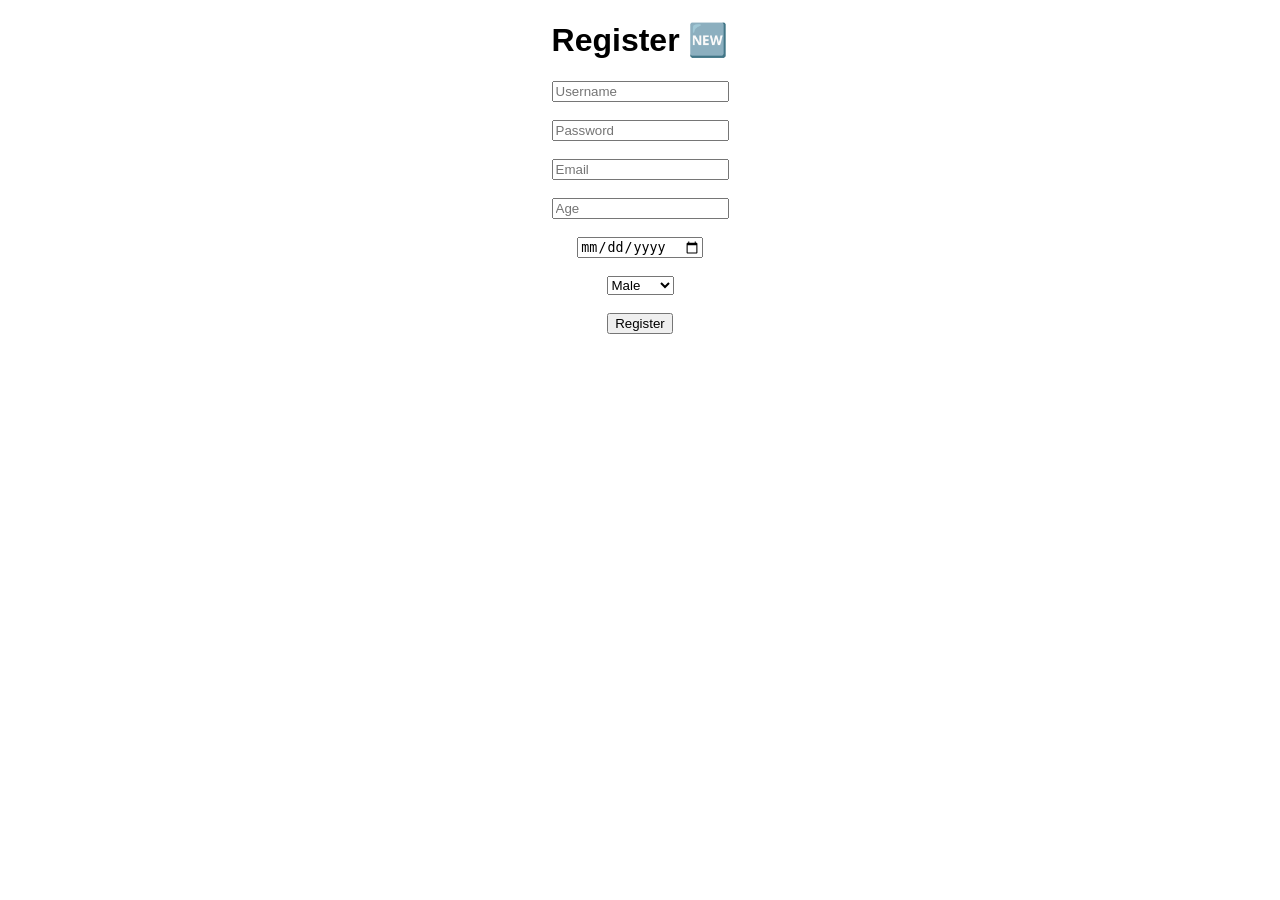
<file: templates/register.html>
<!DOCTYPE html>
<html>
<head>
<title>Register</title>
</head>

<body style="font-family:Arial;text-align:center;">

<h1>Register 🆕</h1>

<form action="/register" method="POST">

<input type="text" name="username" placeholder="Username" required><br><br>
<input type="password" name="password" placeholder="Password" required><br><br>
<input type="email" name="email" placeholder="Email" required><br><br>
<input type="number" name="age" placeholder="Age" required><br><br>
<input type="date" name="dob" required><br><br>

<select name="gender">
<option>Male</option>
<option>Female</option>
<option>Other</option>
</select>

<br><br>

<button>Register</button>

</form>

</body>
</html>
</file>
